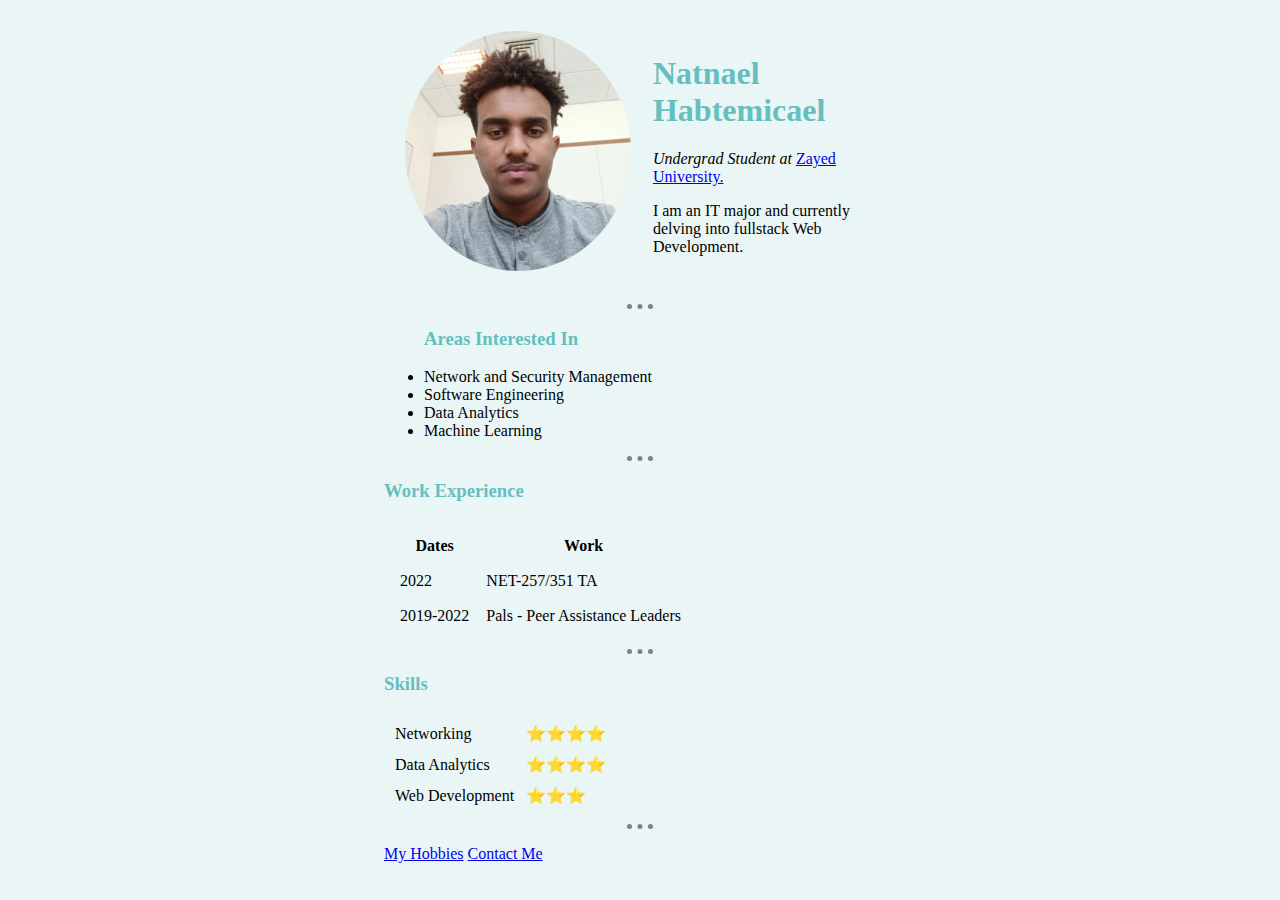
<file: index.html>
<!DOCTYPE html>
<html lang="en" dir="ltr">
  <head>
    <meta charset="utf-8">
    <title>Natty's Personal Site</title>
    <link rel="stylesheet" href="styles.css">
  </head>
  <body>
    <div class="body">
      <table cellspacing="20">
        <tr>
          <td>
            <img style="height: 15em; border-radius: 100%;" src="images/image-1.jpeg" alt="natty's profile picture">
          </td>
          <td>
            <h1>Natnael Habtemicael</h1>
            <p><em>Undergrad Student at </em><a href="https://www.zu.ac.ae">Zayed University.</a></p>
            <p>I am an IT major and currently delving into fullstack Web Development.</p>
          </td>
        </tr>
      </table>
      <hr>
      <ul>
        <h3>Areas Interested In</h3>
        <li>Network and Security Management</li>
        <li>Software Engineering</li>
        <li>Data Analytics</li>
        <li>Machine Learning</li>
      </ul>
      <hr>
      <h3>Work Experience</h3>
      <table cellspacing="15">
        <thead>
          <tr>
            <th>Dates</th>
            <th>Work</th>
          </tr>
        </thead>
        <tbody>
          <tr>
            <td>2022</td>
            <td>NET-257/351 TA</td>
          </tr>
          <tr>
            <td>2019-2022</td>
            <td>Pals - Peer Assistance Leaders</td>
          </tr>
        </tbody>
      </table>
      <hr>
      <h3>Skills</h3>
      <table cellspacing="10">
        <tr>
          <td>Networking</td>
          <td>⭐⭐⭐⭐</td>
        </tr>
        <tr>
          <td>Data Analytics</td>
          <td>⭐⭐⭐⭐</td>
        </tr>
        <tr>
          <td>Web Development</td>
          <td>⭐⭐⭐</td>
        </tr>
      </table>
      <hr>
      <p><a href="myhobbies.html">My Hobbies</a> <a href="contactme.html">Contact Me</a></p>
    </div>
  </body>
</html>
</file>
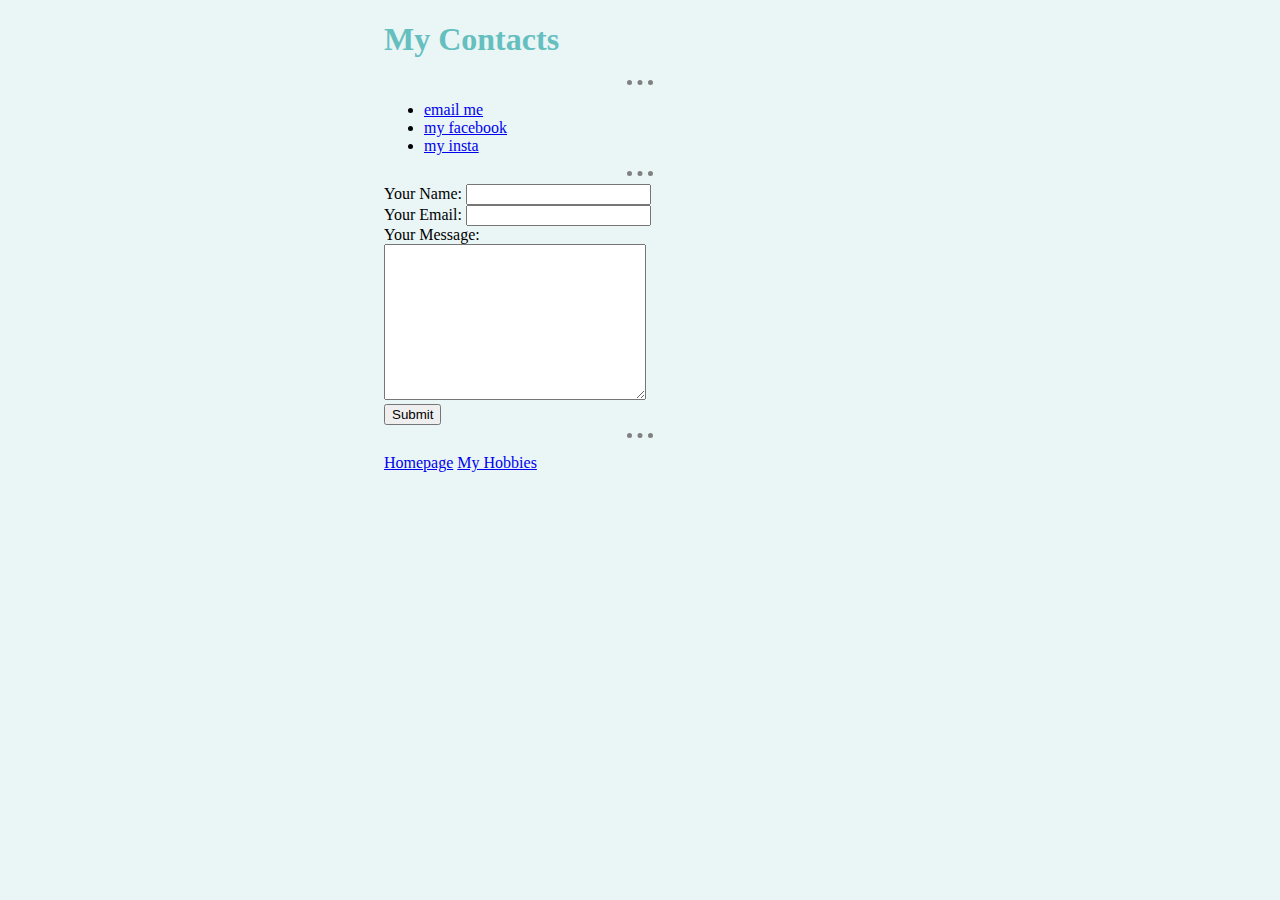
<file: contactme.html>
<!DOCTYPE html>
<html lang="en" dir="ltr">
  <head>
    <meta charset="utf-8">
    <title>Contact Me</title>
    <link rel="stylesheet" href="styles.css">
  </head>
  <body>
      <h1>My Contacts</h1>
      <hr>
    <ul>
        <li><a href="mailto:m80008147@zu.ac.ae">email me</a></li>
        <li><a href="https://www.facebook.com/natu.habtemichael.3">my facebook</a></li>
        <li><a href="https://www.instagram.com/natty_habte/?hl=en">my insta</a></li>
    </ul>
    <hr>
    <form action="mailto:natnaelhabtemicael@gmail.com" method="post" enctype="text/plain">
      <label for="">Your Name:</label>
      <input type="text" name="" value=""><br>
      <label for="">Your Email:</label>
      <input type="email"><br>
      <label for="">Your Message:</label><br>
      <textarea name="name" id="" cols="30" rows="10"></textarea><br>
      <input type="submit">
    </form>
    <hr>
    <p><a href="index.html">Homepage</a> <a href="myhobbies.html">My Hobbies</a></p>
  </body>
</html>
</file>
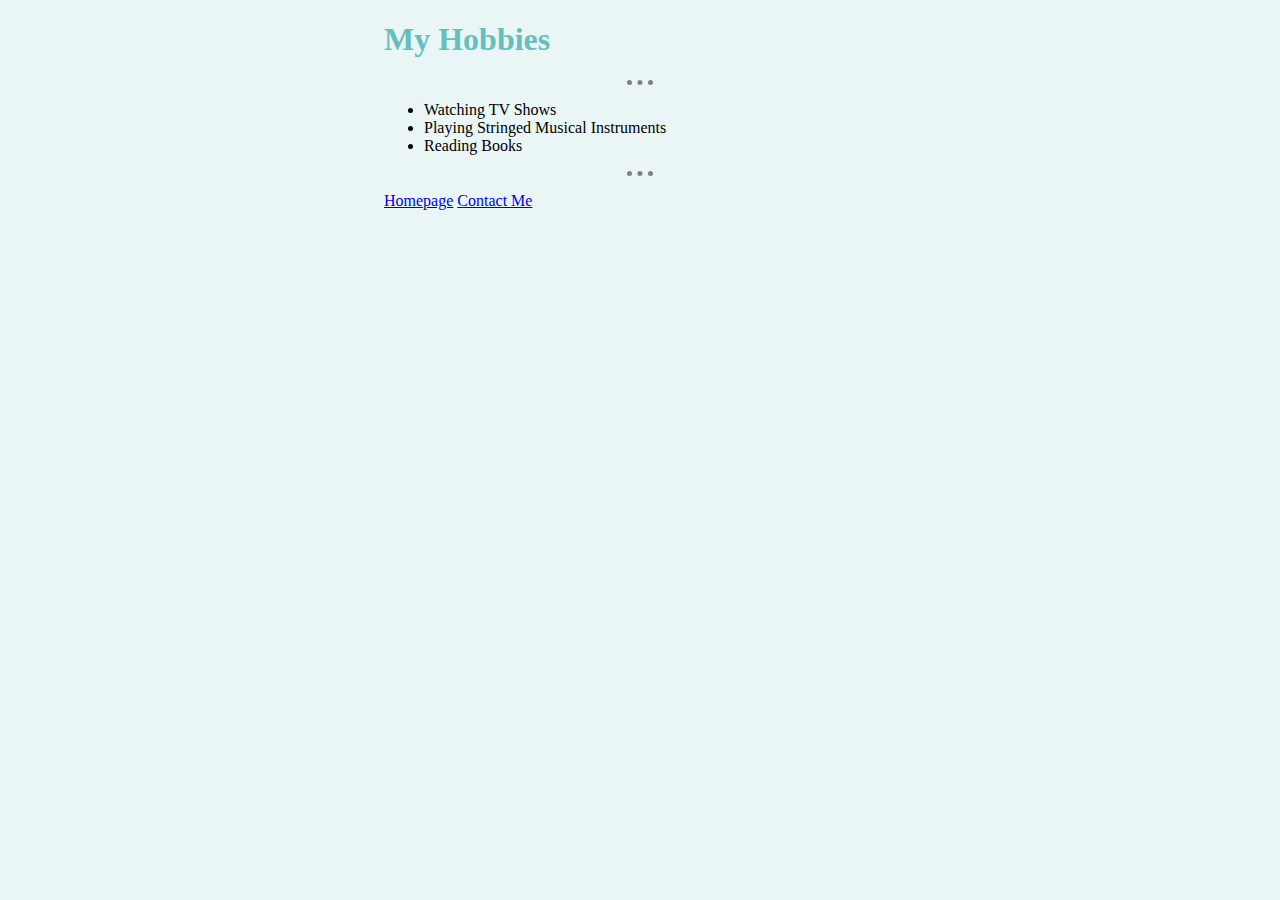
<file: myhobbies.html>
<!DOCTYPE html>
<html lang="en" dir="ltr">
  <head>
    <meta charset="utf-8">
    <title>My Hobbies</title>
    <link rel="stylesheet" href="styles.css">
  </head>
  <body>
    <h1>My Hobbies</h1>
    <hr>
    <ul>
        <li>Watching TV Shows</li>
        <li>Playing Stringed Musical Instruments</li>
        <li>Reading Books</li>
    </ul>
    <hr>
    <p><a href="index.html">Homepage</a> <a href="contactme.html">Contact Me</a></p>
  </body>
</html>
</file>
<file: styles.css>
body{
    background-color: #eaf6f6;
    width: 40%;
    margin: 10px auto;
  }
hr {
    border-style: dotted none none;
    border-color: grey;
    border-width: 5px;
    width: 5%;
  }
h1,h3 {
    color: #66bfbf;
}
</file>
